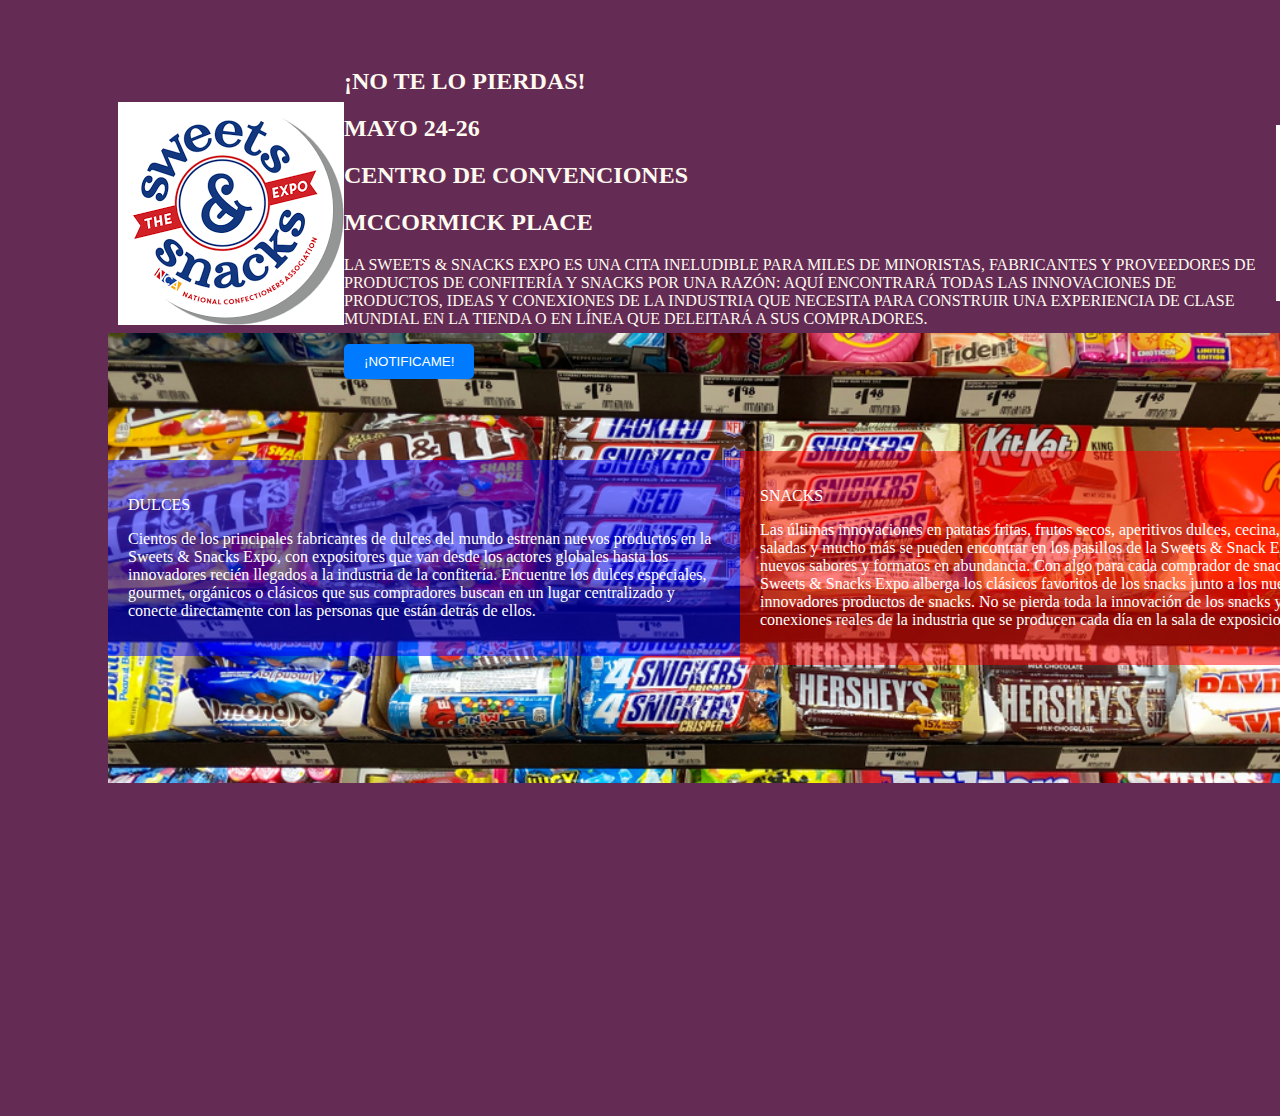
<file: LANDING_PAGE/index.html>
<!DOCTYPE html>
<html lang="es">

<head>
    <meta charset="UTF-8">
    <meta name="viewport" content="width=device-width, initial-scale=1.0">
    <title>Document</title>
    <link rel="stylesheet" href="Style.css">
</head>

<body>
    <section>
        <header>
            <div class="contenido">

                <img src="descarga.png" alt="img1">

                <div class="titulobox">
                    <h2>¡NO TE LO PIERDAS!</h2>
                    <h2>MAYO 24-26</h2>
                    <h2>Centro de convenciones</h2>
                    <h2>McCormick Place</h2>
                    <p>La Sweets & Snacks Expo es una cita ineludible para miles de minoristas, fabricantes y
                        proveedores de productos de confitería y snacks por una razón: aquí encontrará todas las
                        innovaciones de productos, ideas y conexiones de la industria que necesita para construir una
                        experiencia de clase mundial en la tienda o en línea que deleitará a sus compradores.</p>
                    <button class="boton">¡NOTIFICAME!</button>
                </div>
                <img src="descarga2.png" alt="img2">

            
            </div>

        </header>

        <div class="fondo">
            <div class="columna-izquierda">
                <p>DULCES</p>
                <p>Cientos de los principales fabricantes de dulces del mundo estrenan nuevos productos en la Sweets & Snacks Expo, con expositores que van desde los actores globales hasta los innovadores recién llegados a la industria de la confitería. Encuentre los dulces especiales, gourmet, orgánicos o clásicos que sus compradores buscan en un lugar centralizado y conecte directamente con las personas que están detrás de ellos.</p>
            </div>
            <div class="columna-derecha">
                <p>SNACKS</p>
                <p>Las últimas innovaciones en patatas fritas, frutos secos, aperitivos dulces, cecina, galletas saladas y mucho más se pueden encontrar en los pasillos de la Sweets & Snack Expo, con nuevos sabores y formatos en abundancia. Con algo para cada comprador de snacks, la Sweets & Snacks Expo alberga los clásicos favoritos de los snacks junto a los nuevos e innovadores productos de snacks. No se pierda toda la innovación de los snacks y las conexiones reales de la industria que se producen cada día en la sala de exposiciones.</p>
            </div>
        </div>
    </section>

</body>

</html>
</file>
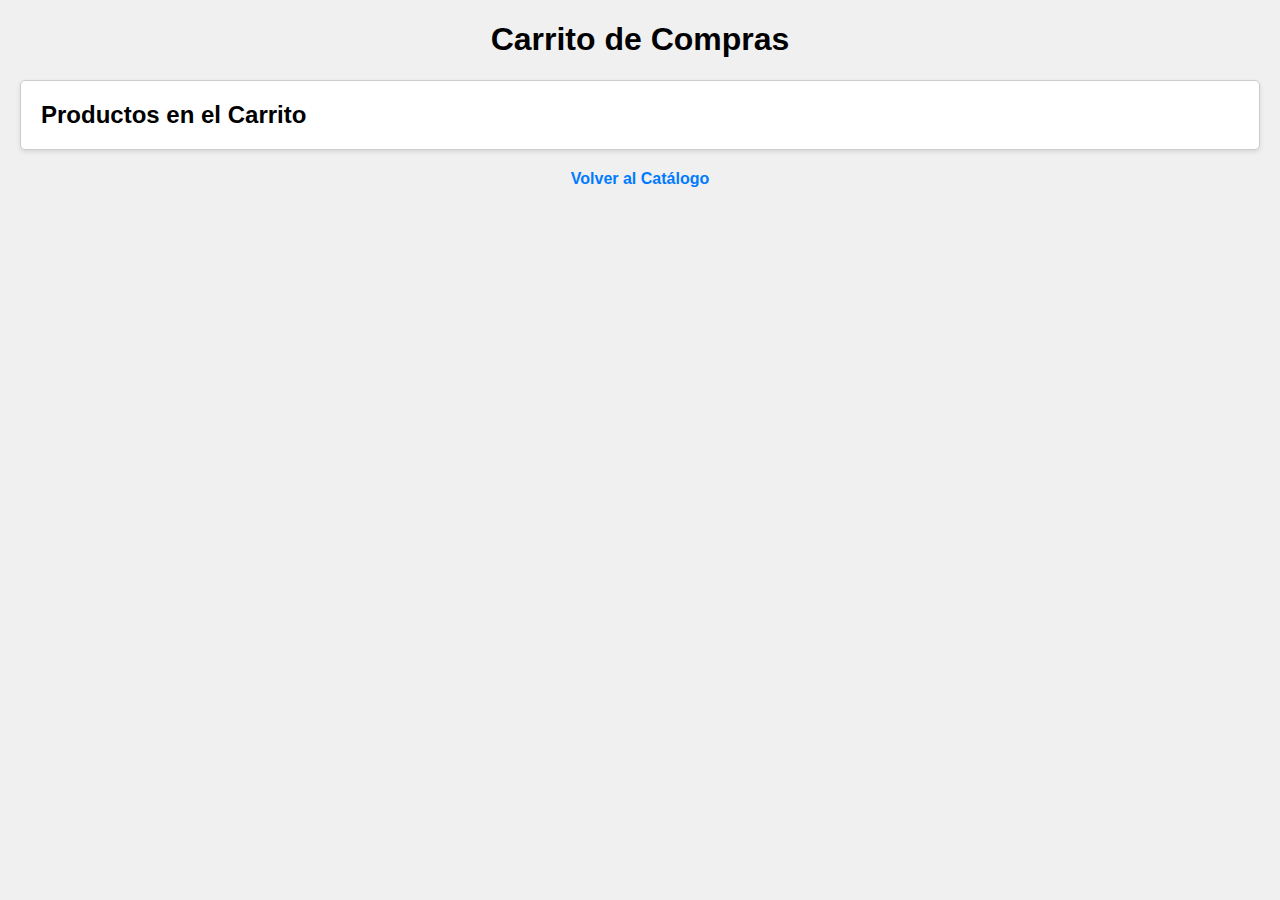
<file: Catalogo/carrito.html>
<!DOCTYPE html>
<html lang="en">
<head>
    <meta charset="UTF-8">
    <meta name="viewport" content="width=device-width, initial-scale=1.0">
    <title>Carrito de Compras</title>
    <script src="script.js"></script>
    <style>
        body {
            font-family: Arial, sans-serif;
            margin: 0;
            padding: 0;
            background-color: #f0f0f0;
        }

        h1 {
            text-align: center;
        }

        .producto {
            background-color: #fff;
            padding: 20px;
            margin: 20px;
            border: 1px solid #ccc;
            border-radius: 5px;
            box-shadow: 0 2px 4px rgba(0, 0, 0, 0.1);
        }

        .producto h2 {
            font-size: 1.5rem;
            margin: 0;
        }

        .producto p {
            margin: 10px 0;
        }

        a {
            display: block;
            text-align: center;
            font-weight: bold;
            text-decoration: none;
            color: #007bff;
        }

        a:hover {
            text-decoration: underline;
        }
    </style>
</head>
<body>
    <h1>Carrito de Compras</h1>

    <div class="producto">
        <h2>Productos en el Carrito</h2>
        <div id="carrito-items">
            <!-- Los productos del carrito se mostrarán aquí -->
        </div>
    </div>

    <a href="catalogo.html">Volver al Catálogo</a>

    <script>
        function mostrarCarrito() {
            var carrito = JSON.parse(localStorage.getItem('carrito')) || [];
            var carritoItems = document.getElementById('carrito-items');
            carritoItems.innerHTML = '';

            carrito.forEach(function (item) {
                var productoDiv = document.createElement('div');
                productoDiv.classList.add('producto');
                productoDiv.innerHTML = `
                    <h2>${item.nombre}</h2>
                    <p>Precio: $${item.precio}</p>
                `;
                carritoItems.appendChild(productoDiv);
            });
        }

        mostrarCarrito();
    </script>
</body>
</html>
</file>
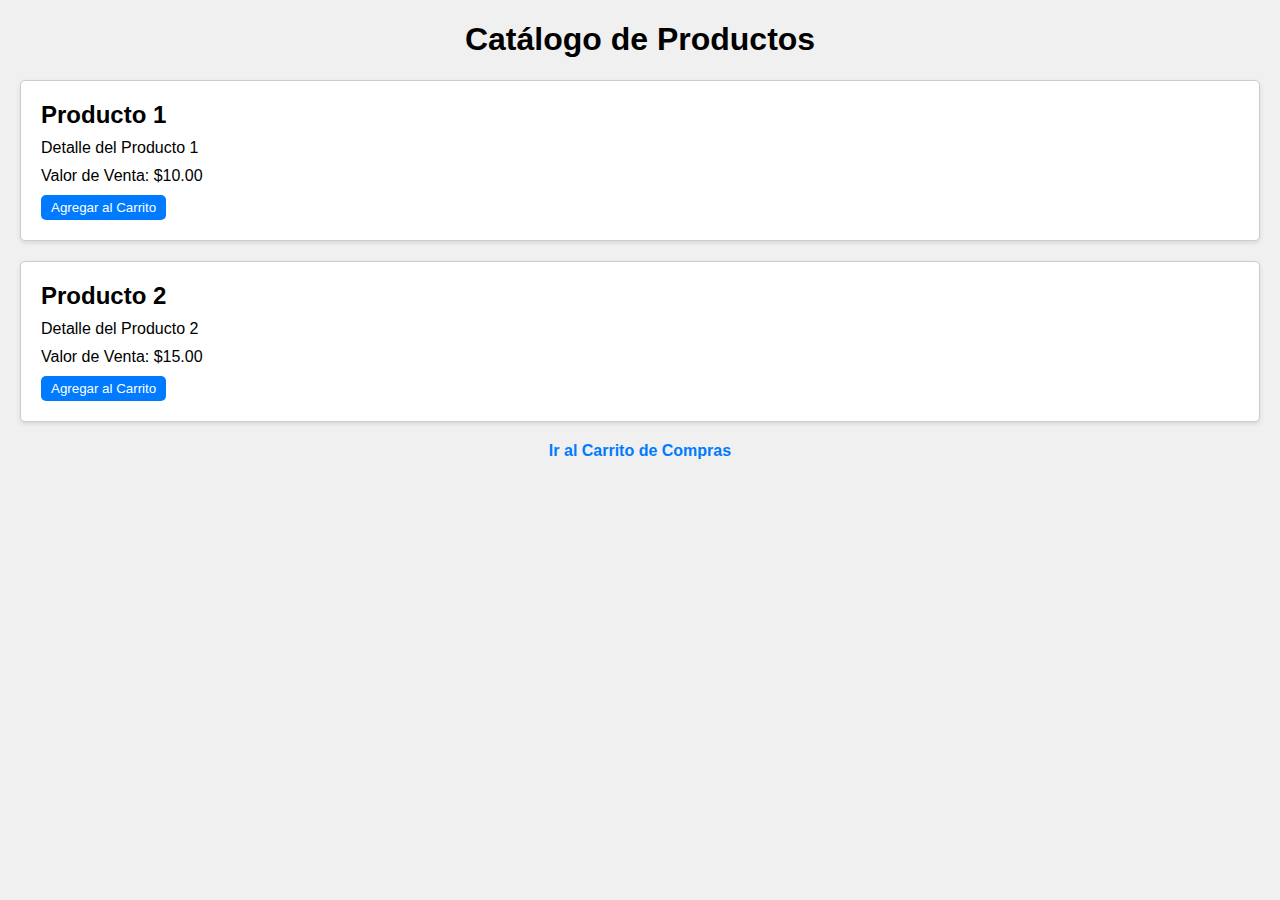
<file: Catalogo/catalogo.html>
<!DOCTYPE html>
<html lang="en">
<head>
    <meta charset="UTF-8">
    <meta name="viewport" content="width=device-width, initial-scale=1.0">
    <title>Catálogo de Productos</title>
    <script src="script.js"></script>
    <style>
        body {
            font-family: Arial, sans-serif;
            margin: 0;
            padding: 0;
            background-color: #f0f0f0;
        }

        h1 {
            text-align: center;
        }

        .producto {
            background-color: #fff;
            padding: 20px;
            margin: 20px;
            border: 1px solid #ccc;
            border-radius: 5px;
            box-shadow: 0 2px 4px rgba(0, 0, 0, 0.1);
        }

        .producto h2 {
            font-size: 1.5rem;
            margin: 0;
        }

        .producto p {
            margin: 10px 0;
        }

        .producto button {
            background-color: #007bff;
            color: #fff;
            border: none;
            border-radius: 5px;
            padding: 5px 10px;
            cursor: pointer;
        }

        .producto button:hover {
            background-color: #0056b3;
        }

        a {
            display: block;
            text-align: center;
            font-weight: bold;
            text-decoration: none;
            color: #007bff;
        }

        a:hover {
            text-decoration: underline;
        }
    </style>
</head>
<body>
    <h1>Catálogo de Productos</h1>

    <div class="producto">
        <h2>Producto 1</h2>
        <p>Detalle del Producto 1</p>
        <p>Valor de Venta: $10.00</p>
        <button onclick="agregarAlCarrito('Producto 1', 10.00)">Agregar al Carrito</button>
    </div>

    <div class="producto">
        <h2>Producto 2</h2>
        <p>Detalle del Producto 2</p>
        <p>Valor de Venta: $15.00</p>
        <button onclick="agregarAlCarrito('Producto 2', 15.00)">Agregar al Carrito</button>
    </div>

    <a href="carrito.html">Ir al Carrito de Compras</a>

    <script>
        function agregarAlCarrito(nombre, precio) {
            var carrito = JSON.parse(localStorage.getItem('carrito')) || [];
            carrito.push({ nombre, precio });
            localStorage.setItem('carrito', JSON.stringify(carrito));
        }
    </script>
</body>
</html>
</file>
<file: LANDING_PAGE/Style.css>
body 
{
    background-color: #642C54;
}
section {
    position: relative;
    width: 100%;
    min-height: 100vh;
    display: flex;
    justify-content: center;
    align-items: center;
    padding: 100px;
}

/*Header */

header {
    position: absolute;
    top: 0;
    left: 0;
    width: 100%;
    padding: 40px 100px;
    display: flex;
    justify-content: space-between;
    align-items: center;
}

header .contenido {
color: floralwhite;
text-decoration:none ;
text-transform: uppercase;
padding: 0 10px;
front-weight: 600;
display: flex;
align-items: center;
}

header .img1 {
margin-left: 20px;
}

.boton {
    padding: 10px 20px;
    background-color: #007bff;
    color: #fff;
    border: none;
    border-radius: 5px;
    cursor: pointer;
  }

  .fondo {
    background-image: url("descarga3.jpg"); /* Ruta de la imagen de fondo */
    background-size: cover;
    background-position: center;
    min-height: 50vh; /* La imagen de fondo cubrirá la mitad de la ventana */
    width: 100%;
    display: flex;
    justify-content: center;
    align-items: center;
  }
  
  .columna-izquierda {
    flex: 1;
    padding: 20px;
    color: #fff;
    background-color: rgba(0, 0, 255, 0.5); /* Fondo azul semitransparente */
  }
  
  .columna-derecha {
    flex: 1;
    padding: 20px;
    color: #fff;
    background-color: rgba(255, 0, 0, 0.5); /* Fondo rojo semitransparente */
  }

  @media (max-width: 768px) {
    section {
        flex-direction: column;
        padding: 20px; /* Reducir el relleno para una mejor vista en dispositivos móviles */
    }

    header {
        padding: 20px; /* Reducir el relleno para una mejor vista en dispositivos móviles */
    }

    header .contenido {
        flex-direction: column; /* Apilar los elementos en el encabezado */
        align-items: center;
    }

    .img1 {
        margin: 10px 0; /* Alinear la imagen en el centro */
    }

    .boton {
        margin-top: 20px; /* Agregar espacio entre el botón y el texto */
    }

    .fondo {
        background-size: cover;
        background-position: center;
        min-height: 60vh; /* Ajustar la altura de la imagen de fondo */
    }

    .columna-izquierda,
    .columna-derecha {
        background-color: transparent; /* Eliminar el fondo semitransparente */
        padding: 10px; /* Reducir el relleno */
        text-align: center; /* Centrar el texto */
    }
}
</file>
